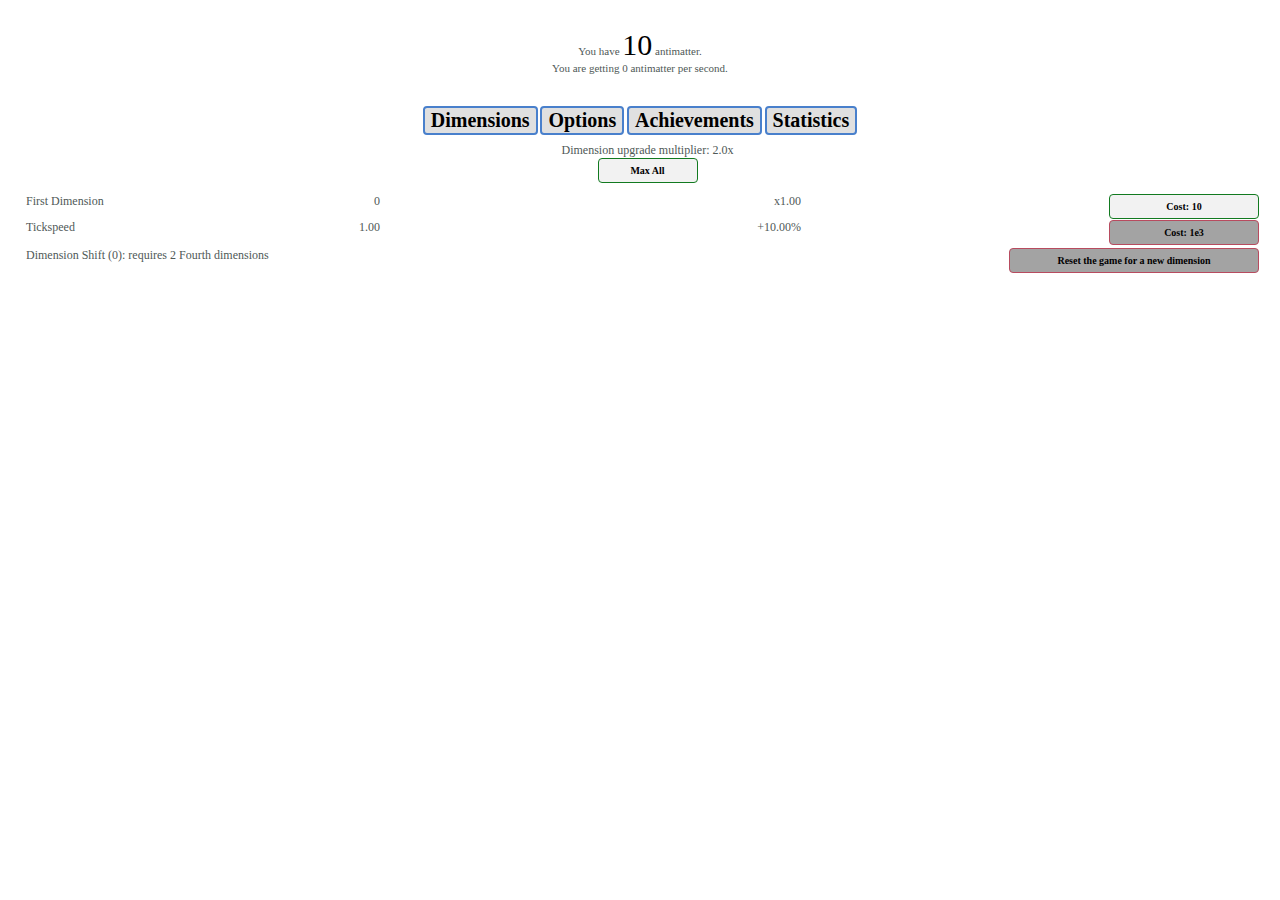
<file: index.html>
<title>Antimatter Dimensions -1 Dilmod</title>

<link rel = "stylesheet" href = "css/main.css">

<body bgcolor="">

    
<div id = "energizePrestige" style = "position: relative; left: 50%; transform: translate(-50%,0);">
	<center>
		<span id = "ES">You have <span class = "energyShards"></span> Energy Shards.</span><br>
		<button id = "gainedES" class = "energizeTabButton" onmousedown = "energize()" style = "font-size: 11px; width: 210px; height: 70px"></button>
	</center>
</div>
  
<div id = "infinityPrestige" style = "position: absolute; right: 75%; top: 10px">
	<center>
		You have <span class = "infinityPoints"></span> Infinity Points.<br><br>
		<button id = "gainedIP" class = "infinityTabButton" onmousedown = "bigCrunch()" style = "font-size: 11px; width: 210px; height: 70px"></button>
	</center>
</div>

<div id = "eternityPrestige" style = "position: absolute; left: 75%; top: 10px">
	<center>
		<span id = "EP">You have <span class = "eternityPoints"></span> Eternity Points.</span><span id = "TP"> and <span class = "tachyonParticles"></span> Tachyon Particles.</span><br><br>
		<button id = "gainedEP" class = "eternityTabButton" onmousedown = "eternity()" style = "font-size: 11px; width: 210px; height: 70px"></button>
	</center>
</div>
  
<center>
	<div style = "padding: 20px">
		You have <currency id = "antimatter" onclick = "game.dimensions[0].amount = game.dimensions[0].amount.add(1)"></currency> antimatter.<br>
		You are getting <span id = "antimatterGrowth"></span> antimatter per second.<br>
	</div>
  <br>
  <div id="tickspeedShit">
    One tick goes by every <div id="tickTime"></div> interval.<br>
  </div>
	<div id = "tabButtons">
		<button class = "tabButton" onclick = "showTab('dimensions')">Dimensions</button>
		<span id = "optionsButtons" style = "display: none">
			<button class = "tabButton" onclick = "showTab('options')">Options</button>
			<button class = "tabButton" onclick = "showTab('achievements')">Achievements</button>
			<button class = "tabButton" onclick = "showTab('statistics')">Statistics</button>
		</span>
		<button class = "tabButton" id = "challengesTabButton" onclick = "showTab('challenges')">Challenges</button>
		<button class = "tabButton" id = "automationTabButton" onclick = "showTab('automation')">Automation</button>
		<button class = "infinityTabButton" id = "infinityTabButton" onclick = "showTab('infinity')" style = "font-weight: bold">Infinity</button>
		<button class = "eternityTabButton" id = "eternityTabButton" onclick = "showTab('eternity')" style = "font-weight: bold">Eternity</button>
	  <button class = "energizeTabButton" id = "energizeTabButton" onclick = "showTab('energize')" style = "font-weight: bold">Energize</button>
	</div>
  </center>

<div class = "tab" id = "bigCrunchTab" style = "font-size: 15px; padding-left: 15px">
	<center>
		<button class = "infinityTabButton" onclick = "bigCrunch()" style = "font-size: 69px; width: 500px; height: 150px;">Big Crunch</button>
		<br>
		The universe has collapsed on itself due to excess of antimatter.
	</center>
</div>

<div class = "tab" id = "dimensionsTab" style = "font-size: 15px; padding-left: 15px">
	<center>
		<div id = "dimensionTabs" style = "padding: 10px">
			<button id = "normalDimensionButton" class = "subtabButton" onclick = "showDimensionTab('normal')">Dimensions</button>
			<button id = "infinityDimensionButton" class = "subtabButton" onclick = "showDimensionTab('infinity')">Infinity Dimensions</button>
			<button id = "timeDimensionButton" class = "subtabButton" onclick = "showDimensionTab('time')">Time Dimensions</button>
			<button id = "blackHoleDimensionButton" class = "subtabButton" onclick = "showDimensionTab('blackHole')">Black Hole Dimensions</button>
		</div>
	</center>
	<div class = "dimensionTab" id = "normalDimensionTab">
		<center style = "margin: 8; font-size: 12px">
			Dimension upgrade multiplier: <span id = "dimMult"></span>x<br>
			<button class = "buy" style = "width: 100px" onclick = "maxAll()">Max All</button>
			<button id = "resetDimsButton" class = "buy" style = "width: 150px" onclick = "resetDimensions()">Reset Dimensions</button>
			<span id = "sacrificeDisplay">
				<button id = "sacrifice" onclick = "sacrifice()" style = "width: 350px"></button><br>
				Dimensional sacrifice boost to 9th dimensions: <span id = "sacrificePower"></span>x
			</span>
			<span id = "challengeMultiplier"></span>
		</center>
		<table id = "dimensions" style = "font-size: 12px"></table>
		<table style = "font-size: 12px">
			<tr id = "shiftDisplay">
				<td style = "padding-bottom: 10px">Dimension Shift (<span id = "shifts"></span>): requires 2 <span id = "shiftReq"></span> dimensions</td>
				<td style = "position: absolute; right: 20"><button id = "shift" onclick = "shift()" style = "width: 250px">Reset the game for a new dimension</button></td>
			</tr>
			<tr id = "boostDisplay">
				<td style = "padding-bottom: 10px"><span id = "boostName"></span> (<span id = "boosts"></span>): requires <span id = "boostReq"></span> dimensions <span id = "boostEffect"></span></td>
				<td style = "position: absolute; right: 20"><button id = "boost" onclick = "boost()" style = "width: 250px">Reset dimensions for a <span id = "boostPower"></span>x boost</button></td>
			</tr>
<!--  <tr id = "boostDisplay">
				<td style = "padding-bottom: 10px"><span id = "boostName"></span> (<span id = "boosts"></span>): requires <span id = "boostReq"></span> dimensions <span id = "boostEffect"></span></td>
				<td style = "position: absolute; right: 20"><button id = "boost" onclick = "boost()" style = "width: 250px">Reset dimensions for a <span id = "boostPower"></span>x boost</button></td>
			</tr> -->
			<tr id = "galaxyDisplay">
				<td><span id = "galaxyName"></span> (<span id = "galaxies"> </span><span id = "extraGalaxies"></span>): requires <span id = "galaxyReq"></span> dimensions</td>
				<td style = "position: absolute; right: 20"><button id = "galaxy" onclick = "galaxy()" style = "width: 250px; height: 40px">Lose dimensions and dimension boosts,<br>but get a tickspeed boost</button></td>
			</tr>
		</table>
     <!-- <span id = "galaxyScalings" style = "font-size: 12px"> galaxy scalings
         Quadratic / distant scaling at <span id = "distantStart"></span> galaxies<span id = "remoteGalaxies">,
         Exponential / remote scaling at <span id = "remoteStart"></span> galaxies<span id = "darkMatterGalaxies">,
         Double-exponential / dark matter scaling at <span id = "dmStart"></span> galaxies
         </span>
         </span>
      </span> -->
	</div>
	<div class = "dimensionTab" id = "infinityDimensionTab">
		<center id = "infinityPowerArea" style = "font-size: 12px">
			You have <currency id = "infinityPower"></currency> infinity power, multiplying all dimensions by <currency id = "infinityPowerEffect"></currency>.<br>
			You are getting <span id = "infinityPowerGrowth"></span> infinity power per second.<br>
			<button class = "buy" style = "width: 100px; margin-top: 10px" onclick = "maxAllInfinityDimensions()">Max All</button>
		</center>
		<br>
		<table id = "infinityDimensions" style = "font-size: 12px"></table>
		<div style = "position: absolute; left: 20; bottom: 20">Infinity Shift</div>
		<div style = "position: absolute; right: 20; bottom: 20"><button id = "infinityshift" class = "buy" onclick = "infinityShift()" style = "font-size: 14px; width: 250px; height: 50px;"><span id = "infinityshiftcost"></span></button></div>
	</div>
	
	<div class = "dimensionTab" id = "timeDimensionTab">
		<center id = "timeShardArea" style = "font-size: 12px">
      <span id = "infiniteTime">Your "Infinite Time" multiplier is <span id = "infiniteTimeMulti"></span>x.<br></span>
			You've gained <currency id = "freeTickspeed"></currency> tickspeed upgrades. They multiply tickspeed by <currency id = "freeTickspeedEffect"></currency>.<br>
			You have <currency id = "timeShards"></currency> time shards. Next tickspeed upgrade at <currency id = "timeShardThreshold"></currency>.<br>
			You are getting <span id = "timeShardGrowth"></span> time shards per second.<br>
			<button class = "buy" style = "width: 100px; font-size: 13px; margin-top: 10px" onclick = "maxAllTimeDimensions()">Max All</button>
		</center>
		<br>
		<table id = "timeDimensions" style = "font-size: 13px; text-align: left"></table>
	</div>

	<div class = "dimensionTab" id = "blackHoleDimensionTab">
		<center id = "bhpArea" style = "font-size: 12px">
			You've gained <currency id = "freeRGs"></currency> extra free replicated galaxy upgrades.<br>
			You have <currency id = "blackHolePower"></currency> black hole power. Next RG upgrade at <currency id = "blackHolePowerThreshold"></currency>.<br>
			You are getting <span id = "blackHolePowerGrowth"></span> black hole power per second.<br>
			<button class = "buy" style = "width: 100px; font-size: 13px; margin-top: 10px" onclick = "maxAllBHDimensions()">Max All</button>
		</center>
		<br>
		<table id = "blackHoleDimensions" style = "font-size: 13px; text-align: left"></table>
	</div>
</div>

<div class = "tab" id = "achievementsTab">
	<center style = "font-size: 16px">
		Achievements Completed: <span id = "achievementCompletions"></span><br>
		Rows Completed: <span id = "achievementRowCompletions"></span><br>
		Achievement Multiplier: <span id = "achievementMultiplier"></span>x
		<div id = "achievements"></div>
	</center>
</div>

<div class = "tab" id = "statisticsTab">
	<center><br>
		<div id = "statisticsTabs" style = "padding: 10px; display: none">
			<button id = "normalStatistics" class = "subtabButton" onclick = "showStatisticsTab('normal')">Statistics</button>
		</div>
		<div class = "statisticsTab" id = "normalStatisticsTab"></div>
		<div class = "statisticsTab" id = "challengeStatisticsTab"></div>
	</center>
</div>

<div class = "tab" id = "challengesTab">
	<div style = "position: absolute; width: 400px">
		<center>	
			<h2 id = "selectedChallengeType">Challenges</h2>
			<button class = "subtabButton" id = "cLeft" style = "width: 25px" onclick = "scrollChallengesBy(-1)"><</button>
			<button class = "subtabButton" onclick = "exitChallenge()">Exit Challenge</button>
			<button class = "subtabButton" id = "cRight" style = "width: 25px" onclick = "scrollChallengesBy(+1)">></button>
			<p id = "challengeBenefits"></p>
		</center>
	</div>
	<center>
		<br>You are currently in <span id = "activeChallenges"></span>.
		<button class = "challenge" onclick = "selectChallenge(12)">12</button>
		<button class = "challenge" onclick = "selectChallenge(1)">1</button>
		<button class = "challenge" onclick = "selectChallenge(2)">2</button>
		<button class = "challenge" onclick = "selectChallenge(3)">3</button>
		<button class = "challenge" onclick = "selectChallenge(4)">4</button>
		<button class = "challenge" onclick = "selectChallenge(5)">5</button>
		<button class = "challenge" onclick = "selectChallenge(6)">6</button>
		<button class = "challenge" onclick = "selectChallenge(7)">7</button>
		<button class = "challenge" onclick = "selectChallenge(8)">8</button>
		<button class = "challenge" onclick = "selectChallenge(9)">9</button>
		<button class = "challenge" onclick = "selectChallenge(10)">10</button>
		<button class = "challenge" onclick = "selectChallenge(11)">11</button>
		
		<button disabled id = "challengeInfo" style = "text-align: center; position: absolute; top: 500; width: 350; height: 350; vertical-align: bottom !important; background: none; border: 0px; font-size: 12px"></button>
		
	</center>
</div>

<div class = "tab" id = "automationTab">
	<center>
		<div id = "automationTabs" style = "padding: 10px">
			<button id = "coreAutomation" class = "subtabButton" onclick = "showAutomationTab('core')">Core</button>
			<button id = "class1Automation" class = "subtabButton" onclick = "showAutomationTab('class1')">Infinity</button>
			<button id = "class2Automation" class = "subtabButton" onclick = "showAutomationTab('class2')">Eternity</button>
			<button id = "class3Automation" class = "subtabButton" onclick = "showAutomationTab('class3')">Energize</button>
		</div>
		
		<div class = "automationTab" id = "coreAutomationTab">
			<h1>AUTOMATOR CORE</h1>
			<h2>Class <span id = "auClass"></span></h2>
			<button id = "upgradeCore" style = "width: 300; height: 50; font-size: 16px" onclick = "upgradeAutomator()"></button><br><br>
			<select id = "fileOptions" onchange = "selectFileOption()">
				<option disabled selected style = "display: none">File</option>
				<option>New</option>
				<option>Open</option>
				<option>Save</option>
				<option>Save As</option>
				<option>Rename</option>
				<option>Delete</option>
			</select>
			<br>
			<textarea id = "auScript" style = "color: white; background-color: #1f1f1f; width: 384; height: 256"></textarea>
			<span style = "text-align: left; color: #0f0; background-color: #1f1f1f; width: 384; height: 254; display: inline-block; overflow: auto"><div id = "auLog" style = "padding: 4px; padding-bottom: 24px; white-space: pre-wrap"></div></span>
			<input id = "cmdline" style = "color: #0f0; background-color: #1f1f1f; font-family: lucida console; width: 384; margin-left: -390; position: relative; top: -6;" placeholder = "Input 'help' for help with the Automator.">
			<div id = "fileMenu" style = "opacity: 0; pointer-events: none; box-shadow: 0px 0px 20px #0009; border: 1px solid #1883d7; width: 580; height: 380; margin-left: -300; margin-top: -200; position: absolute; left: 50%; top: 50%; transition: 0.2s; background: #fff; color: #000; text-align: left; padding: 10px; transform: scale(0.75, 0.75)">
				<div onclick = "closeFileMenu(null, false)" class = "redButton">×</div>
				<span id = "fileMenuHeader" style = "font-size: 12px; position: absolute; top: 7"></span><br>
				<div style = "position: absolute; left: 0; top: 30px; width: 600; border-top: 30px solid #eee; height: 270; border-bottom: 70px solid #eee; overflow: auto">
					<table id = "fileMenuFiles" cellspacing = 0 style = "font-size: 11px !important; text-align: left; padding: 7"></table>
				</div>
				<div style = "position: absolute; bottom: 25px;">
					File Name: <input id = "fileName" style = "width: 300" onkeyup = "updateFileButton()">
					<button class = "lock" onclick = "closeFileMenu(ge('fileName').value)" style = "width: 100; height: 20" id = "fileButton"></button>
					<button class = "buy" onclick = "closeFileMenu(null, false)" style = "width: 100; height: 20">Cancel</button>
				</div>
			</div>
		</div>
		
		<div class = "automationTab" id = "class1AutomationTab">
			You have <span class = "infinityPoints"></span> IP.<br>
			<table id = "automationTable1" cellspacing = 8></table>
		</div>
		
		<div class = "automationTab" id = "class2AutomationTab">
			You have <span class = "eternityPoints"></span> EP.<br>
			<table id = "automationTable2" cellspacing = 8></table>
		</div>
		<div class = "automationTab" id = "class3AutomationTab">
			You have <span class = "energyShards"></span> ES.<br>
			<table id = "automationTable3" cellspacing = 8></table>
		</div>
	</center>
</div>

<div class = "tab" id = "infinityTab">
	<center>
		<div id = "infinityTabs" style = "padding: 10px">
			<button id = "infinity" class = "subtabButton" onclick = "showInfinityTab('infinityUpgrades')">Infinity</button>
			<button id = "breakInfinity" class = "subtabButton" onclick = "showInfinityTab('breakInfinity')">Break Infinity</button>
		</div>
		You have <currency class = "infinityPoints"></currency> Infinity Points.<br>
		<span id = "infinityPointGeneration"></span><br>
		<div class = "infinityTab" id = "infinityUpgradesTab">
			<table id = "infinityUpgrades" style = "font-size: 10px"></table>
		</div>
		<div class = "infinityTab" id = "breakInfinityTab">
			<br>
			<button class = 'infinityupgrade' id = 'breakButton' onclick = 'breakInfinity()'>BREAK INFINITY</button>
			<table id = "postInfinityUpgrades" style = "font-size: 10px"></table>
		</div>
	</center>
</div>

<div class = "tab" id = "eternityTab">
	<center>
		<div id = "eternityTabs" style = "padding: 10px">
			<button class = "subtabButton" onclick = "showEternityTab('timeStudies')">Time Studies</button>
			<button class = "subtabButton" onclick = "showEternityTab('eternityUpgrades')">Eternity Upgrades</button>
			<button class = "subtabButton" onclick = "showEternityTab('eternityMilestones')">Eternity Milestones</button>
			<button class = "subtabButton" onclick = "showEternityTab('replicanti')">Replicanti</button>
			<button id = "dilation" class = "subtabButton" onclick = "showEternityTab('dilation')">Time Dilation</button>
		</div>
		<div class = "eternityTab" id = "timeStudiesTab">
			<div id = "timeStudyTree" style = "position: relative; left: 0; width: 100%; height: 100%; overflow: hidden; box-shadow: inset 0px 0px 50px black"><div id = "timeStudies" draggable = "false"><canvas id = "studyTreeCanvas"></canvas></div></div>
			<div style = "position: fixed; left: 0; bottom: -3; padding: 10px; border-radius: 4px; border-top: 1px solid black; border-right: 1px solid black; background: #ddd">
				Time Theorems: <span id = "ttamount"></span><br>
				<button class = "buy" style = "height: 30" id = "presets" onclick = "presets(true)">Presets</button><br>
				<button class = "buy" style = "height: 30" id = "respecTS" onclick = "respecTimeStudies()">Respec Time Studies</button><br>
				<button id = "ttbutton0" onclick = "tree.buyTheorems(0)"></button><br>
				<button id = "ttbutton1" onclick = "tree.buyTheorems(1)"></button><br>
				<button id = "ttbutton2" onclick = "tree.buyTheorems(2)"></button>
			</div>
		</div>
		<div class = "eternityTab" id = "eternityUpgradesTab">
			You have <currency class = "eternityPoints"></currency> Eternity Points.<br>
			<table id = "eternityUpgrades" style = "font-size: 10px"></table>
		</div>
		<div class = "eternityTab" id = "eternityMilestonesTab">
			<table id = "eternityMilestones" style = "font-size: 10px"></table>
		</div>
		<div class = "eternityTab" id = "replicantiTab">
			You have <currency class = "eternityPoints"></currency> Eternity Points.<br>
			<br>
			You have <currency id = "replicanti"></currency> replicanti, translated to a <currency id = "replicantiEff"></currency>x multiplier on all infinity dimensions.<br>
			<br>
			<button id = "replChance" onclick = "buyReplUpgrade(0)" style = "width: 200; height: 50"></button>
			<button id = "replSpeed" onclick = "buyReplUpgrade(1)" style = "width: 200; height: 50"></button>
			<button id = "replGalaxy" onclick = "buyReplUpgrade(2)" style = "width: 200; height: 50"></button><br><br>
			Max Replicanti: <span id = "replMax"></span><br><br>
			<button id = "replGain" onclick = "replGalaxy()" style = "width: 200; height: 75"></button>
		</div>
		<div class = "eternityTab" id = "dilationTab">
			You have <currency class = "tachyonParticles"></currency> Tachyon Particles.<br>
			<br>
      
      <br>
      <div id = "dilationButtons" >
      	<button class = "subtabButton" onclick = "showDilationTab('dilatedTime')">Dilated Time</button>
		  	<button class = "subtabButton" onclick = "showDilationTab('exDilation')">Ex-Dilation</button>
      </div>
      <div class = "dilationTab" id = "dilatedTimedilationTab">
		  	You have <currency id = "dilatedTime"></currency> dilated time, translated to <currency id = "freeGalaxies"></currency> free galaxies. Next galaxy at <currency id = "galaxyThreshold"></currency> dilated time.<br>
        <button id = "dilationButton" onclick = "dilate()" class = "eternityUpgrade">Dilate time.</button><br>
        <table id = "dilationUpgrades" style = "font-size: 10px"></table>
      </div>
      <div class = "dilationTab" id = "exDilationdilationTab">
        You have <currency id = "exDilation"></currency> ex-dilation.<br>
        <button id = "exdilationButton" onclick = "exDilate()" class = "exDilation">Ex-dilate.</button><br>
        <table id = "exDilationUpgrades" style = "font-size: 10px"></table>
      </div>
		</div>
	</center>
</div>
<div class = "tab" id = "energizeTab">
  <center>
		<div id = "energizeTabs" style = "padding: 10px">
			<button class = "subtabButton" onclick = "showEnergizeTab('chargedMilestones')">Charged Milestones</button>
			<button class = "subtabButton" onclick = "showEnergizeTab('energyShards')">Charged Upgrades</button>
			<button class = "subtabButton" onclick = "showEnergizeTab('battery')">The Battery</button>
		</div>
		<div class = "energizeTab" id = "energyShardsTab">
      You have <currency id = "energyShards"></currency> Energy Shards.<br>
			<table id = "chargedUpgrades" style = "font-size: 10px"></table>
		</div>
		<div class = "energizeTab" id = "chargedMilestonesTab">
			<table id = "chargedMilestones" style = "font-size: 10px"></table>
		</div>
		<div class = "energizeTab" id = "batteryTab">
			Coming soon ∈ω∈
		</div>
  </center>
</div>

<div class = "tab" id = "optionsTab">
	<center>
		<br>
		<button class = "buy" onclick="save();">Save</button>
		<button class = "buy" onclick="exportGame();">Export</button>
		<button class = "buy" onclick="importGame();">Import</button>
		<button class = "buy" onclick="hardReset();">HARD RESET</button>
		<br>
		<br>
		<button class = "buy" id = "autosaveOption" onclick="game.options.autosave = !game.options.autosave;">Autosave: Off</button>
		<button class = "buy" id = "saveTabsOption" onclick="game.options.saveTabs = !game.options.saveTabs;">Save Tabs: Off</button>
		<button class = "buy" id = "smallOptionsOption" onclick="game.options.smallOptions = !game.options.smallOptions;">Small Options: Off</button>
		<button class = "buy" id = "bestRateOption" onclick="game.options.showBestRateAt = !game.options.showBestRateAt;">Best Rate At X: Off</button>
    <button class = "buy" id = "shiftKeyOption" onclick="game.options.shiftKey = !game.options.shiftKey;">Shift Key: Off</button>
		<br>
		<br>
		<button class = "buy" id = "notationOption" onclick="notations(true)">Notations</button>
		<br>
		<br>
		Exported Save: <input id = "exported" style = "width: 170" placeholder = "Save will appear here"></input>
		<br>
		<br>If you haven't joined the discord, you can do that <a href = "https://discord.gg/bMgyfuz" target = "_blank">here</a>.
		<br>
		<h1>Credits</h1>
		Hevipelle - Creator of the legendary original game, <a href = "https://ivark.github.io" target = "_blank">Antimatter Dimensions</a>.<br>You are a god. Thank you and everyone else who worked on the original AD.<br>
		<br>
		Soul - Creator of the original version, <a href = "https://raw.githack.com/Soul147/soul147.github.io/beta-testing/Antimatter%20Dimensions%20II/index.html" target = "_blank">which is here</a>, the original version of this mod. He also wrote the original version of these credits.<br>
		Nyan Cat - Author of many performance improvements that helped the game run faster than 2 FPS in the original version.<br>
		Despacit - Creator of this mod, and a currently defunct spinoff of a spinoff.<br>
    O_O, usavictor, Gustav, Cool_Name, pg132, and Nintendo Gamecube Man - Giving advice on the game.<br>Thank all of you very much for helping me balance this.
	</center>
</div>

<div class = "notationMenu" id = "notationsSelect">
  <button class = "buy" style="width: 40px" id = "notationOption" onclick="notations(false)">x</button>
	<center><table id = "notation" style = "font-size: 10px"></table></center>
</div>

<div class = "notationMenu" id = "presetsSelect">
  <button class = "buy" style="width: 40px" id = "selectOption" onclick="presets(false)">x</button>
	<center><table id = "preset" style = "font-size: 10px"></table></center>
</div>

<div id = "optionsButton">Options<br>
	<span id = "optionsButtonText">
		<span onclick = "showTab('options')">Options</span><br>
		<span onclick = "showTab('achievements')">Achievements</span><br>
		<span onclick = "showTab('statistics')">Statistics</span><br>
	</span>
</div>

</body>

<script src = "js/break_eternity.js"></script>
<script src = "js/jquery-3.2.1.min.js"></script>
<script src = "js/notify.js"></script>
<script src = "js/format.js"></script>
<script src = "js/achievements.js"></script>
<script src = "js/automation.js"></script>
<script src = "js/normal_dimension.js"></script>
<script src = "js/infinity_dimension.js"></script>
<script src = "js/time_dimension.js"></script>
<script src = "js/black_hole_dimension.js"></script>
<script src = "js/tickspeed.js"></script>
<script src = "js/dimboost.js"></script>
<script src = "js/infinity.js"></script>
<script src = "js/eternity.js"></script>
<script src = "js/energize.js"></script>
<script src = "js/challenges.js"></script>
<script src = "js/timestudy.js"></script>
<script src = "js/replicanti.js"></script>
<script src = "js/setup.js"></script>
<script src = "js/options.js"></script>
<script src = "js/game.js"></script>
</file>
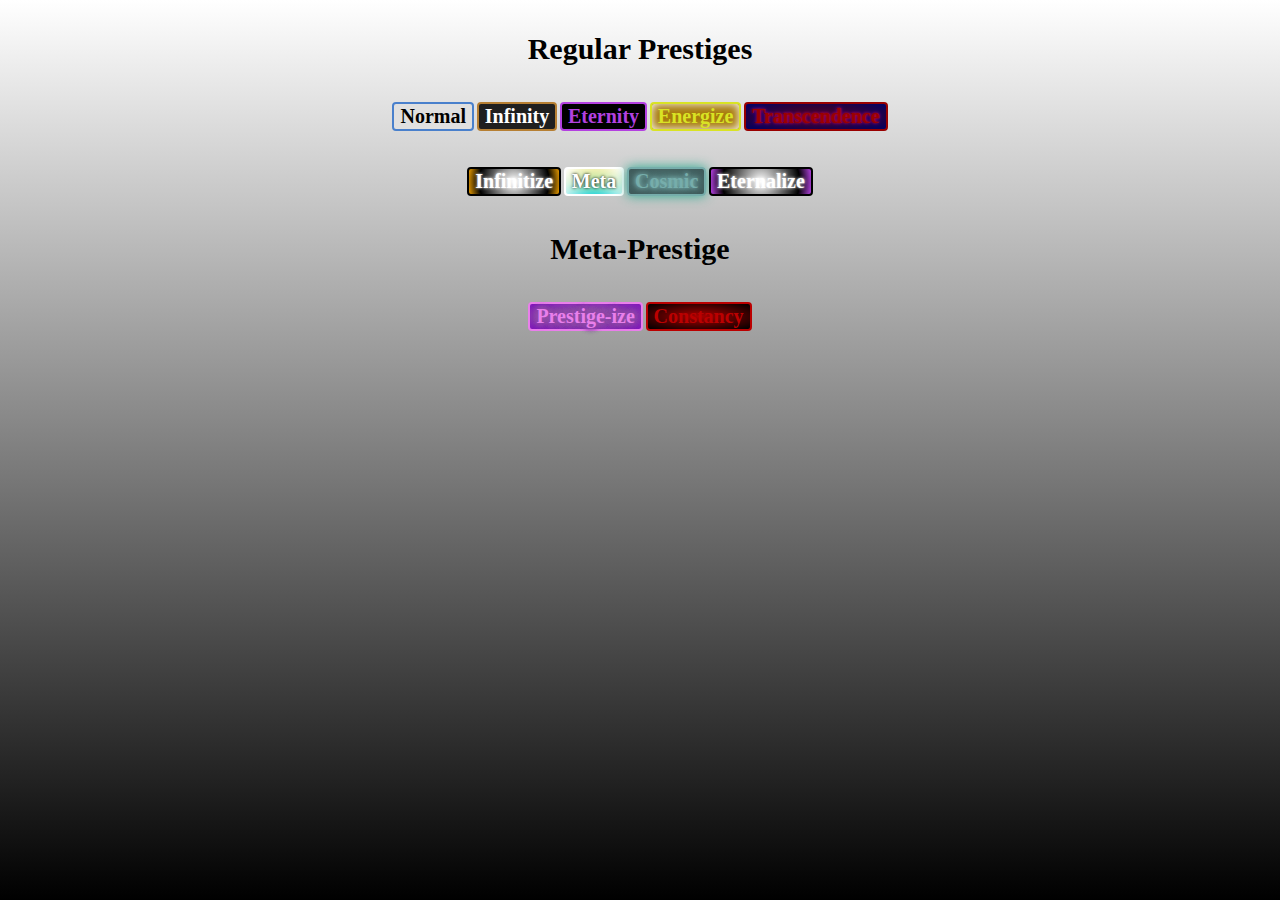
<file: buttons.html>
<title>Antimatter Dimensions -1 Dilmod</title>

<link rel = "stylesheet" href = "css/main.css">

<body bgcolor="" style="background: linear-gradient(#FFFFFF, #000000 100%);">

<center>
	<div id = "tabButtons"><br><br>
    <currency style = "font-weight: bold">Regular Prestiges</currency><br><br><br><br>
		<button class = "tabButton" tooltip="Pre-Infinity content, or Dimension Boosts and Antimatter Galaxies.">Normal</button>
		<button class = "infinityTabButton" id = "infinityTabButton" style = "font-weight: bold" tooltip="Big Crunch the universe">Infinity</button>
		<button class = "eternityTabButton" id = "eternityTabButton" style = "font-weight: bold"  tooltip="Become eternal">Eternity</button>
		<button class = "energizeTabButton" id = "energizeTabButton" style = "font-weight: bold"  tooltip="Harness energy">Energize</button>
		<button class = "transcendTabButton" id = "transcendTabButton" style = "font-weight: bold"  tooltip="Transcend the mortal realm">Transcendence</button><br><br><br><br>
		<button style="font-family: Typewriter; font-size: 20px; display: inline-block;" class="infinitizeTabButton" id = "infinitizeTabButton" tooltip="Create infinities">Infinitize</button>
		<button style="font-family: Typewriter; font-size: 20px; display: inline-block;" class="metaTabButton" id = "metaTabButton" tooltip="Become a meta-transcendant">Meta</button>
		<button class = "cosmicTabButton" id = "cosmicTabButton" style = "font-weight: bold"  tooltip="Become a cosmic entity">Cosmic</button>
		<button style="font-family: Typewriter; font-size: 20px; display: inline-block;" class="eternitizeTabButton" id = "eternitizeTabButton" tooltip="Create eternities">Eternalize</button><br><br><br><br>
    <currency style = "font-weight: bold">Meta-Prestige</currency><br><br><br><br>
		<button class = "metaprestigeTabButton" id = "metaprestigeTabButton" style = "font-weight: bold"  tooltip="Create new prestiges">Prestige-ize</button>
		<button class = "unfunityTabButton" id = "unfunityTabButton" style = "font-weight: bold" tooltip="Bend the laws of the universe">Constancy</button>
	</div>
</center>

</body>
</file>
<file: css/main.css>
@font-face {
	font-family: Typewriter;
	src: url('https://cdn.glitch.com/c1f55f1d-8e83-4c4b-8149-22aaf7214a19%2FMonospaceTypewriter.ttf?v=1572152901676');
}

* {
	font-family: Typewriter;
	user-select: none;
}

body, button {
	font-size: 11px;
}

body {
	color: #4f5957;
}

.achievementLocked, .achievementUnlocked {
	width: 100;
	height: 100;
	border: 2px solid;
	border-radius: 4px;
	font-size: 11px;
	text-align: center;
	color: #fff;
	text-shadow: #000 0px 0px 1px, #000 0px 0px 1px, #000 0px 0px 1px, #000 0px 0px 1px, #000 0px 0px 1px, #000 0px 0px 1px;
}

.achievementLocked {
	border-color: #666;
	background-color: #6666;
}

.achievementUnlocked {
	border-color: #090;
  color: #00ff00;
	background-color: #0909;
}

currency {
	color: black;
	font-size: 30px;
}

.buy {
	color: black;
	background: #F2F2F2;
	font-weight: bold;
	font-family: Typewriter;
	border: 1px solid #127A20;
	width: 150px;
	height: 25px;
	transition-duration: 0.2s;
	cursor: pointer;
	border-radius: 4px;
	font-size: 10px;
	vertical-align: top;
}

.buy:hover {
	color: #fff;
	background: #5AC467;
}

.tabButton, .subtabButton {
	color: black;
	background: #e0e0e0;
	font-weight: bold;
	font-family: Typewriter;
	border: 2px solid #4980cc;
	transition-duration: 0.2s;
	cursor: pointer;
	border-radius: 4px;
	vertical-align: top;
}

.tabButton:hover, .subtabButton:hover {
	color: #fff;
	background: #4980cc;
}

.tabButton {
	font-size: 20px;
}

.subtabButton {
	font-size: 12px;
	width: 150px;
}

.infinityTabButton {
	color: white;
	background: #1f1f1f;
	font-family: Typewriter;
	border: 2px solid #b67f33;
	transition-duration: 0.2s;
	cursor: pointer;
	border-radius: 4px;
	font-size: 20px;
	vertical-align: top;
}

.infinityTabButton:hover {
	color: black;
	background: #f30;
}

.eternityTabButton {
	color: #b341e0;
	background: #000;
	font-family: Typewriter;
	border: 2px solid #b341e0;
	transition-duration: 0.2s;
	cursor: pointer;
	border-radius: 4px;
	font-size: 20px;
	vertical-align: top;
}

.eternityTabButton:hover {
	color: black;
	background: #b341e0;
}

.energizeTabButton {
	color: #d9e324;
	background: #a87c0d;
	font-family: Typewriter;
	border: 2px solid #d9e324;
	transition-duration: 0.2s;
	cursor: pointer;
	border-radius: 4px;
	font-size: 20px;
	vertical-align: top;
  box-shadow: inset 0px 0px 10px 0px #fff;
}

.energizeTabButton:hover {
	color: black;
	background: #d9e324;
}

.transcendTabButton {
	color: #990000;
	background: radial-gradient(#660000, #000066);
	font-family: Typewriter;
	border: 2px solid #990000;
	transition-duration: 0.2s;
	cursor: pointer;
	border-radius: 4px;
	font-size: 20px;
	vertical-align: top;
  text-shadow: 0 0 3px #FF0000, 0 0 5px #0000FF;
}

.transcendTabButton:hover {
	color: #FF0000;
	border: 2px solid #FF0000;
	background: radial-gradient(#BB0000, #0000BB);
  text-shadow: 0 0 3px #FF2222, 0 0 5px #2222FF;
}

.infinitizeTabButton {
	color: #ffffff;
	text-shadow: 0px 0px 3px #ffffff;
	background: radial-gradient(circle, #ffffff, #000000 75%, #e59900 100%);
	border: 2px solid #000000;
	font-family: Typewriter;
	font-weight: bold;
	border-radius: 4px;
	transition-duration: 0.2s
}
.infinitizeTabButton:hover {
	color: #000000;
	text-shadow: 0px 0px 6px #e59900, 0px 0px 6px #e59900, 0px 0px 6px #e59900, 0px 0px 6px #e59900, 0px 0px 6px #e59900, 0px 0px 6px #e59900;
	cursor: pointer
}

.metaTabButton {
	color: #ffffff;
	text-shadow: 0px 0px 3px #000000;
	background: radial-gradient(transparent, #ffffff),  linear-gradient(#cccc00, #00cccc 33%, #cc00cc 66%, #cccc00 100%);
	border: 2px solid #ffffff;
	font-family: Typewriter;
	font-weight: bold;
	border-radius: 4px;
	animation: meta 3s linear infinite;
	background-size: 100% 300%;
	transition-duration: 0.2s
}
.metaTabButton:hover {
	text-shadow: 0px 0px 6px #000000;
	cursor: pointer;
}
@keyframes meta { 
	0%{
	    background-position: 0% 0%, 0% 0%;
	}
	100%{
	    background-position: 0% 0%, 300% 300%;
	}
}

.cosmicTabButton {
	color: #76adab;
	background: radial-gradient(#507574, #3e5959);
	font-family: Typewriter;
	border: 2px solid #76adab;
	transition-duration: 0.2s;
	cursor: pointer;
	border-radius: 4px;
	font-size: 20px;
	vertical-align: top;
  text-shadow: 0 0 4px #76adab, 0 0 6px #76adab;
  box-shadow: 0px 0px 12px 0px #2eab91;
}

.cosmicTabButton:hover {
	color: #81d4d1;
	border: 2px solid #81d4d1;
	background: radial-gradient(#72a3a2, #438f7f);
  text-shadow: 1 1 5px #81d4d1,  1 1 8px #81d4d1;
  box-shadow: 0px 0px 12px 0px #1fd1ac;
}

.eternitizeTabButton {
	color: #ffffff;
	text-shadow: 0px 0px 3px #ffffff;
	background: radial-gradient(circle, #ffffff, #000000 75%, #b341e0 100%);
	border: 2px solid #000000;
	font-family: Typewriter;
	font-weight: bold;
	border-radius: 4px;
	transition-duration: 0.2s
}
.eternitizeTabButton:hover {
	color: #000000;
	text-shadow: 0px 0px 6px #b341e0, 0px 0px 6px #b341e0, 0px 0px 6px #b341e0, 0px 0px 6px #b341e0, 0px 0px 6px #b341e0, 0px 0px 6px #b341e0;
	cursor: pointer
}

.metaprestigeTabButton {
	color: #e97feb;
	background: radial-gradient(#9b709c, #7f16ba);
	font-family: Typewriter;
	border: 2px solid #e97feb;
	transition-duration: 0.2s;
	cursor: pointer;
	border-radius: 4px;
	font-size: 20px;
	vertical-align: top;
  text-shadow: 0 0 6px #9b709c, 0 0 5px #7f16ba, 0 0 6px #9b709c, 0 0 5px #7f16ba, 0 0 6px #9b709c, 0 0 5px #7f16ba;
}

.unfunityTabButton {
	color: #b00;
	background: radial-gradient(transparent, #000000), #AA0000;
	font-family: Typewriter;
	border: 2px solid #b00;
	transition-duration: 0.2s;
	cursor: pointer;
	border-radius: 4px;
	font-size: 20px;
	vertical-align: top;
}

.unfunityTabButton:hover {
	color: black;
	background: radial-gradient(transparent, #000000), #BB0000;
  text-shadow: 0 0 3px #AA0000, 0 0 5px #AA0000, 0 0 3px #AA0000, 0 0 5px #AA0000, 0 0 7px #AA0000, 0 0 7px #AA0000, 0 0 7px #AA0000;
}

.metaprestigeTabButton:hover {
	color: #fda3ff;
	border: 2px solid #fda3ff;
	background: radial-gradient(#be75bf, #a61bf5);
  text-shadow: 0 0 3px #be75bf, 0 0 5px #a61bf5;
}

.eternitymilestone, .eternitymilestonelocked {
	width: 300px;
	height: 60px;
	color: black;
	border: 1px solid #691fa5;
	transition-duration: 0.2s;
	font-weight: bold;
	border-radius: 4px;
	vertical-align: top;
	font-size: 12px;
	text-align: center;
}

.eternitymilestone {
	background: #8D48C3;
}

.eternitymilestonelocked {
	background: #696969;
}

.lock {
	color: black;
	background: #A3A3A3;
	font-weight: bold;
	font-family: Typewriter;
	border: 1px solid #B84B5F;
	width: 150px;
	height: 25px;
	transition-duration: 0.2s;
	cursor: pointer;
	border-radius: 4px;
	font-size: 10px;
	vertical-align: top;
}

.lock:hover {
	color: #000;
	background: #B84B5F;
}

.notationMenu {
	position: fixed;
	left: 50%;
	top: 50%;
	transform: translateX(-50%) translateY(-50%);
	color: black;
	background: #A3A3A3;
	font-weight: bold;
	font-family: Typewriter;
	border: 1px solid #B84B5F;
	width: 300px;
	height: 300px;
	transition-duration: 0.2s;
	cursor: pointer;
	border-radius: 4px;
	font-size: 10px;
	vertical-align: center;
}

.infinityUpgrade, .infinityUpgradeLocked, .infinityUpgradeBought {
	width: 160;
	height: 80;
	font-weight: bold;
	font-size: 10px;
	border-radius: 4px;
	transition-duration: 0.2s;
}

.infinityUpgrade {
	color: white;
	background: #1f1f1f;
	border: 1px solid #b67f33;
	cursor: pointer;
}

.infinityUpgrade:hover {
	color: black;
	background: #f30;
}

.infinityUpgradeLocked {
	color: black;
	background: #f7f7f7;
	border: 1px solid #b67f33;
	cursor: default;
}

.infinityUpgradeLocked:hover {
	background: white;
}

.infinityUpgradeBought {
	color: black;
	background: #5ac467;
	border: 1px solid #b67f33;
	cursor: default;
}

.eternityUpgrade, .eternityUpgradeLocked, .eternityUpgradeBought, .exDilation, .exDilationLocked, .exDilationBought {
	width: 200;
	height: 100;
	font-weight: bold;
	font-size: 10px;
	border-radius: 4px;
	transition-duration: 0.2s;
}

.eternityUpgrade {
	color: #b341e0;
	background: black;
	border: 1px solid #b341e0;
	cursor: pointer;
}

.eternityUpgrade:hover {
	color: #404;
	background: white;
}

.eternityUpgradeLocked {
	color: black;
	background: #5f5f5f;
	border: 1px solid black;
	cursor: default;
}

.eternityUpgradeLocked:hover {
	background: #600;
}

.eternityUpgradeBought {
	color: #404;
	background: #b341e0;
	border: 1px solid #404;
	cursor: default;
}

.exDilation {
	color: green;
	background: radial-gradient(#002000, #004000);
	border: 1px solid green;
	cursor: pointer;
}

.exDilation:hover {
	background: radial-gradient(#000000, #002000);
}

.exDilationBought {
	color: green;
	background: radial-gradient(#004000, #005000);
	border: 1px solid green;
	cursor: pointer;
}

.exDilationBought:hover {
	background: radial-gradient(#003000, #004000);
}

.exDilationLocked {
	color: green;
	background: radial-gradient(#000000, #002000);
	border: 1px solid green;
	cursor: pointer;
}

.exDilationLocked:hover {
	background: radial-gradient(#000000, #001000);
}

.timestudy, .timestudylocked, .timestudybought {
    width: 170px;
    height: 85px;
    border-radius: 4px;
    font-size: 10px;
    vertical-align: top;
    margin: 10px;
	transition: all 0.2s, left 0s, top 0s;
	font-weight: bold;
	position: absolute;
	cursor: default;
}

.timestudy {
	cursor: pointer;
}

.timestudylocked {
	color: #181818;
	border: 1px solid #181818;
	background: #5f5f5f;
}

.timestudy.special {
	background: #000;
	color: #fff;
	border: 1px solid #fff;
	box-shadow: inset 0px 0px 10px 0px #fff;
}

.timestudy.power {
	background: #000;
	color: #0f6;
	border: 1px solid #0f6;
	box-shadow: inset 0px 0px 10px 0px #0f6;
}

.timestudy.infinity {
	background: #000;
	color: #f60;
	border: 1px solid #f60;
	box-shadow: inset 0px 0px 10px 0px #f60;
}

.timestudy.time {
	background: #000;
	color: #f0f;
	border: 1px solid #f0f;
	box-shadow: inset 0px 0px 10px 0px #f0f;
}

.timestudy.galactic {
	background: #000;
	color: #f00;
	border: 1px solid #f00;
	box-shadow: inset 0px 0px 10px 0px #f00;
}

.timestudy.passive {
	background: #000;
	color: #bbf;
	border: 1px solid #bbf;
	box-shadow: inset 0px 0px 10px 0px #bbf;
}

.timestudy.replication {
	background: #000;
	color: #06f;
	border: 1px solid #06f;
	box-shadow: inset 0px 0px 10px 0px #06f;
}

.timestudy.dilation {
	background: #000;
	color: #ff0;
	border: 1px solid #ff0;
	box-shadow: inset 0px 0px 10px 0px #ff0;
}

.timestudy.cavern {
	background: #000;
	color: #ffa;
	border: 1px solid #ff0;
	box-shadow: inset 0px 0px 10px 0px #ff0;
}

.timestudybought {
	color: #000;
	box-shadow: inset 0px 0px 10px #000;
	border: 1px solid #000;
}

.timestudybought.special {
	background: #fff;
}

.timestudybought.power {
	background: #0f6;
}

.timestudybought.infinity {
	background: #f60;
}

.timestudybought.time {
	background: #f0f;
}

.timestudybought.galactic {
	background: #f00;
}

.timestudybought.passive {
	background: #bbf;
}

.timestudybought.replication {
	background: #06f;
}

.timestudybought.dilation {
	background: #ff0;
}

.timestudybought.cavern {
	background: #ffa;
}

.timestudy:hover {
	color: #fff;
}

.timestudy.special:hover {
	color: #fff;
	background: #111;
}

.timestudylocked:hover {
	background: #600;
}

.ttbtn, .ttbtnlocked {
    border: 1px solid #691fa5;
	font-weight: bold;
    width: 170px;
    height: 70px;
    border-radius: 4px;
	transition-duration: 0.2s;
	margin-bottom: 2px;
	margin-top: 2px;
}

.ttbtn {
    color: #3aacd6;
    background: #232028;
    transition-duration: 0.2s;
    cursor: pointer;
}

.ttbtn:hover {
    color: #232028;
    background: #3AACD6;
}

.ttbtnlocked {
    color: black;
    background: #4A4A4A;
}

.ttbtnlocked:hover {
    background: #652F2F;
}

.challenge {
	width: 80;
	height: 80;
	font-weight: bold;
	color: black;
	background: #e0e0e0;
	border-radius: 4px;
	transition-duration: 0.2s;
	position: absolute;
	border: 2px solid #4980cc;
	z-index: 0;
	font-size: 50px;
}

.energyUpgrades {
    width: 170px;
    height: 85px;
    border-radius: 4px;
    font-size: 10px;
    vertical-align: top;
    margin: 10px;
	transition: all 0.2s, left 0s, top 0s;
	font-weight: bold;
	cursor: default;
	background: #000;
	color: #fff;
	border: 1px solid #fff;
	box-shadow: inset 0px 0px 10px 0px #fff;
}

.energyUpgradesBought {
  background: #e6ed1f;
    width: 170px;
    height: 85px;
    border-radius: 4px;
    font-size: 10px;
    vertical-align: top;
    margin: 10px;
	transition: all 0.2s, left 0s, top 0s;
	font-weight: bold;
	cursor: default;
	color: #000;
	border: 1px solid #fff;
	box-shadow: inset 0px 0px 10px 0px #fff;
}


.energyUpgradesLocked {
    width: 170px;
    height: 85px;
    border-radius: 4px;
    font-size: 10px;
    vertical-align: top;
    margin: 10px;
	transition: all 0.2s, left 0s, top 0s;
	font-weight: bold;
	cursor: default;
	background: #545700;
	color: #fff;
	border: 1px solid #fff;
	box-shadow: inset 0px 0px 10px 0px #fff;
}


.challenge[completed] {
	opacity: 0.5;
}

.challenge[running] {
	box-shadow: 0px 0px 50px black, 0px 0px 50px black;
}

.challenge[locked] {
	opacity: 0.5;
}

.challenge[infinity] {
	color: white;
	background: #1f1f1f;
	border: 2px solid #b67f33;
}

.challenge[eternity] {
	color: #b341e0;
	background: black;
	border: 2px solid #b341e0;
}

.challenge[quantum] {
	color: #32c832;
	background: #0a640a;
	border: 2px solid #32c832;
}

.challenge[omnipotence] {
	color: #f00;
	background: #black;
	border: 2px solid #f00;
}

.challenge[oblivion] {
	color: #333;
	background: #black;
	border: 2px solid #333;
}

.challenge:hover {
	transform: scale(1.1, 1.1);
	z-index: 100;
}

.challengeButton {
	width:150px;
	height: 30px;
	color: black;
	font-weight: bold;
	font-family: Typewriter;
	cursor: pointer;
	border-radius: 4px;
	font-size: 16px;
	transition-duration: 0.2s;
}

.challengeButtonStart {
	background: #F2F2F2;
	border: 2px solid #282;
}

.challengeButtonStart:hover, .challengeButtonCompleted {
	color: #FFF;
	background: #5AC467;
}

.challengeButtonLocked {
	background: #666;
	border: 2px solid #822;
	cursor: default;
}

.challengeButtonRunning {
	background: #222;
	border: 2px solid #228;
	cursor: default;
}

[tooltip] {
	position: relative;
	z-index: 2;
}

[tooltip]:before,
[tooltip]:after {
	visibility: hidden;
	opacity: 0;
	pointer-events: none;
}

[tooltip]:before {
	font-size: 10px;
	position: absolute;
	top: 100%;
	left: 50%;
	margin-bottom: -80px;
	margin-left: -85px;
	padding: 10px;
	width: 150px;
	border-radius: 3px;
	background-color: #000d;
	color: #fff;
	content: attr(tooltip);
	transition-duration: 0.2s;
	z-index: 1000;
}

[tooltip]:hover:before {
	visibility: visible;
	opacity: 1;
}

.autobuyer {
	font-size: 12px !important;
	border: 1px solid gray;
	width: 230px;
	height: 155px;
	text-align: center;
	font-size: 100%;
	padding: 10px;
	border-radius: 4px;
}

.autobuyerInner {
	background: #0001;
	height: 20;
	overflow: visible;
}

.autobuyerButton {
	  color: white;
	  background: #1F1F1F;
	  border: 1px solid gray;
	  width: 180px;
	  height: 45px;
	  transition-duration: 0.2s;
	  cursor: pointer;
	  border-radius: 4px;
	  font-family: Typewriter;
}

.autobuyerButton:hover {
	background: #026;
	border-radius: 4px;
}

.redButton {
	position: absolute; 
	right: 0; 
	top: 0; 
	width: 20; 
	background: #fff; 
	color: #000; 
	font-family: Times New Roman;
	font-size: 25;
	padding: 1;
	padding-left: 10;
	padding-right: 4;
	transition: 0.2s;
	cursor: pointer;
}

.redButton:hover {
	background: #e81123; 
	color: #fff; 
}

.fileMenuFile:hover {
	background: #e5f3ff;
}

.fileMenuFileActive {
	background: #cce8ff; 
	border: 1px solid #99d1ff;
}

#optionsButton {
	position: fixed;
	right: -150;
	bottom: -200;
	width: 230;
	height: 220;
	border-radius: 75px;
	background: #0006;
	color: #fff;
	overflow: visible;
	padding: 10px;
	padding-left: 50px;
	opacity: 0.25;
	transition: opacity 0.2s, bottom 0.5s;
	font-size: 20px;
}

#optionsButtonText {
	font-size: 12px;
	cursor: pointer;
}

#optionsButton:hover {
	opacity: 0.75;
	bottom: -150px;
}
</file>
